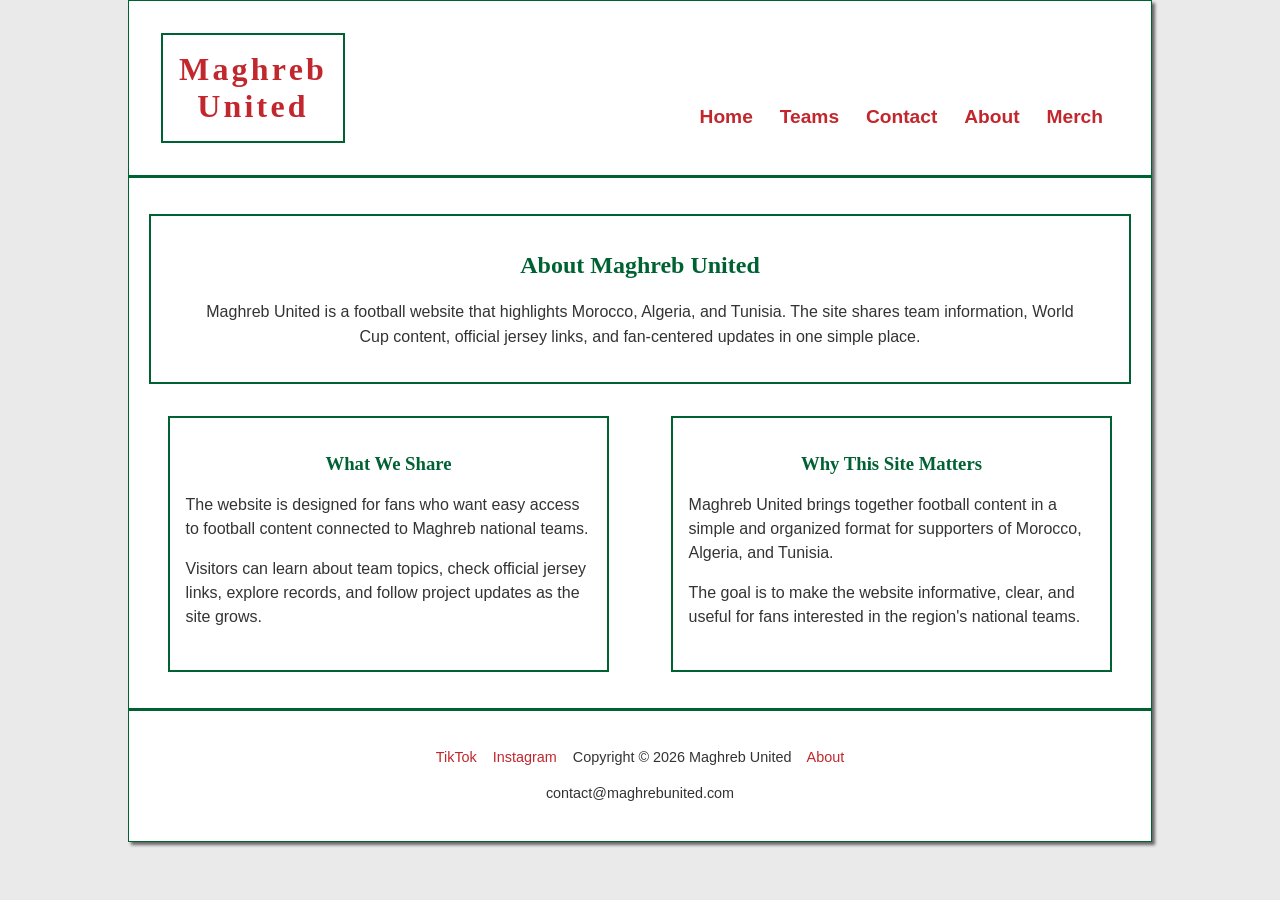
<file: about.html>
<!DOCTYPE html>
<html lang="en">
<head>
  <!-- Google tag (gtag.js) -->
  <script async src="https://www.googletagmanager.com/gtag/js?id=G-PDQXRZ976N"></script>
  <script>
    window.dataLayer = window.dataLayer || [];
    function gtag(){dataLayer.push(arguments);}
    gtag('js', new Date());

    gtag('config', 'G-PDQXRZ976N');
  </script>

  <meta charset="utf-8">
  <meta name="viewport" content="width=device-width, initial-scale=1.0">
  <title>Maghreb United | About</title>
  <meta name="description" content="Learn about Maghreb United and its focus on Morocco, Algeria, and Tunisia in football.">
  <link rel="stylesheet" href="styles.css">
</head>
<body>
<div id="wrapper">

  <div class="top">
    <header>
      <h1><a href="index.html">Maghreb<br>United</a></h1>
    </header>

    <nav>
      <ul>
        <li><a href="index.html">Home</a></li>
        <li><a href="teams.html">Teams</a></li>
        <li><a href="contact.html">Contact</a></li>
        <li><a href="about.html">About</a></li>
        <li><a href="https://www.ebay.com/str/maghrebunited" target="_blank" rel="noopener noreferrer">Merch</a></li>
      </ul>
    </nav>
  </div>

  <main>
    <section class="card intro-section">
      <h2>About Maghreb United</h2>
      <p class="teams-intro">
        Maghreb United is a football website that highlights Morocco, Algeria, and Tunisia. The site shares team information, World Cup content, official jersey links, and fan-centered updates in one simple place.
      </p>
    </section>

    <div class="flow bottomrow about-layout">
      <section class="card">
        <h3>What We Share</h3>
        <p>The website is designed for fans who want easy access to football content connected to Maghreb national teams.</p>
        <p>Visitors can learn about team topics, check official jersey links, explore records, and follow project updates as the site grows.</p>
      </section>

      <section class="card">
        <h3>Why This Site Matters</h3>
        <p>Maghreb United brings together football content in a simple and organized format for supporters of Morocco, Algeria, and Tunisia.</p>
        <p>The goal is to make the website informative, clear, and useful for fans interested in the region's national teams.</p>
      </section>
    </div>
  </main>

  <footer>
    <p>
      <a href="https://www.tiktok.com/@maghrebunited" target="_blank" rel="noopener noreferrer">TikTok</a>
      &nbsp;&nbsp;
      <a href="https://www.instagram.com/maghrebunited.club" target="_blank" rel="noopener noreferrer">Instagram</a>
      &nbsp;&nbsp;
      Copyright &copy; 2026 Maghreb United
      &nbsp;&nbsp;
      <a href="about.html">About</a>
    </p>
    <p>contact@maghrebunited.com</p>
  </footer>

</div>
</body>
</html>
</file>
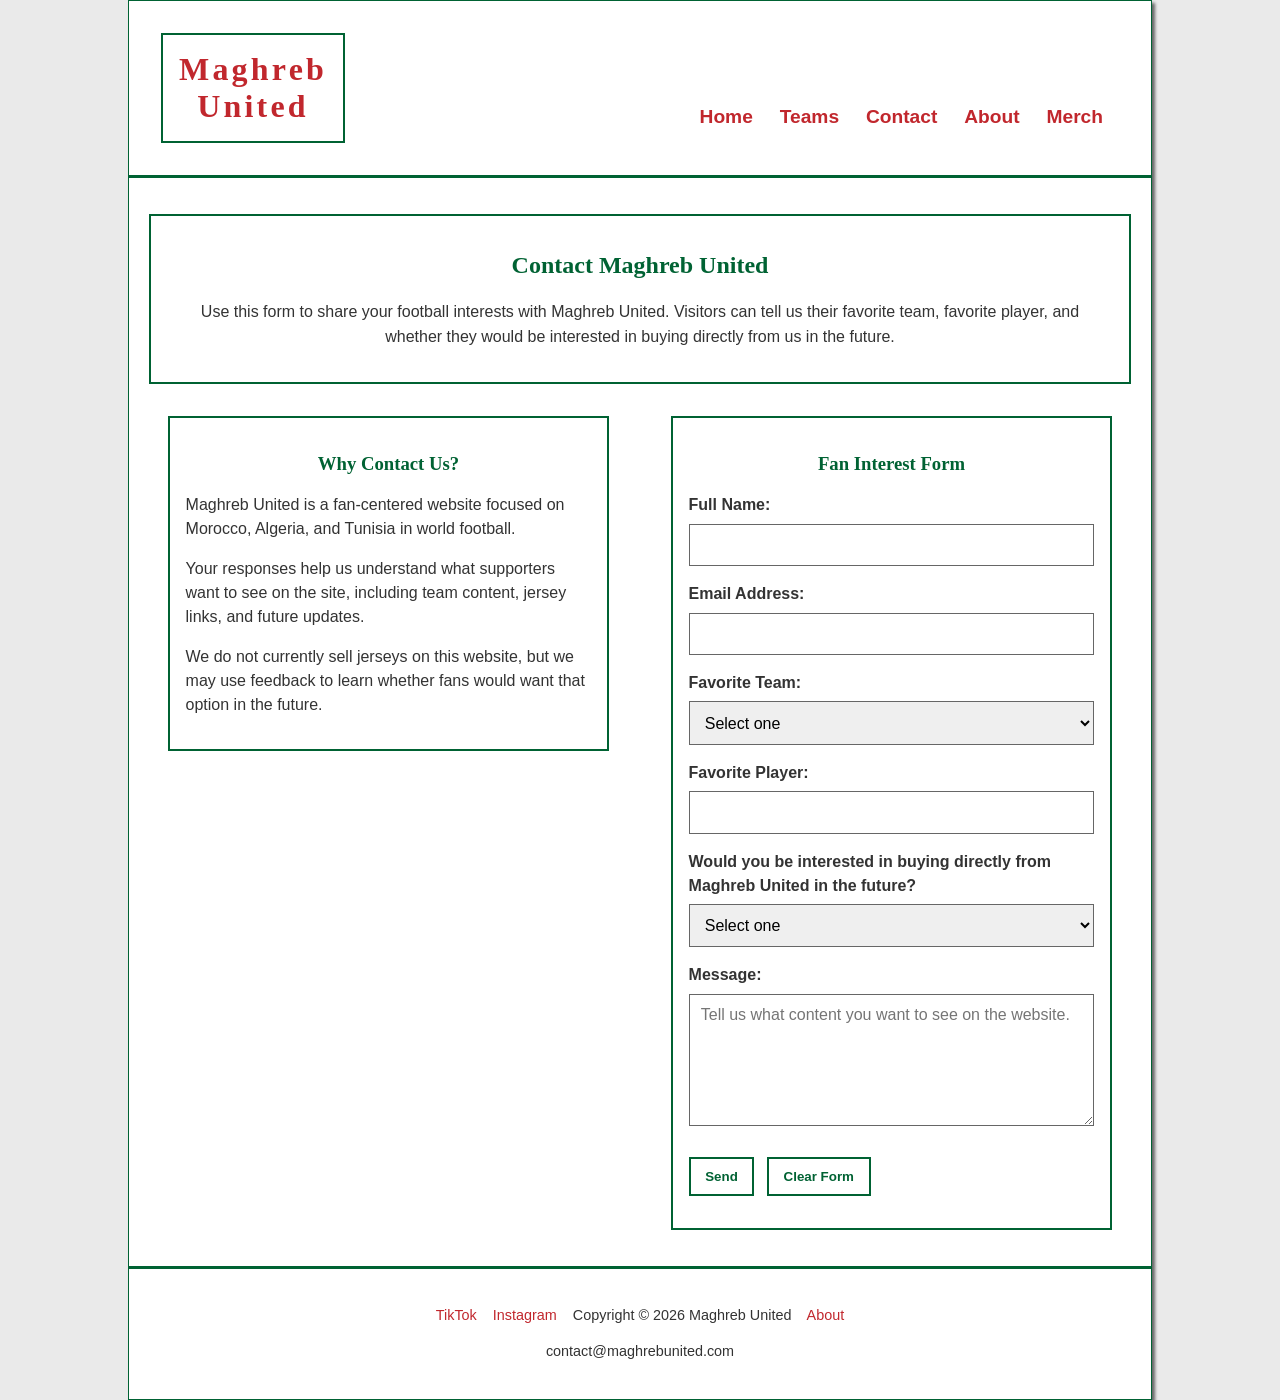
<file: contact.html>
<!DOCTYPE html>
<html lang="en">
<head>
  <!-- Google tag (gtag.js) -->
  <script async src="https://www.googletagmanager.com/gtag/js?id=G-PDQXRZ976N"></script>
  <script>
    window.dataLayer = window.dataLayer || [];
    function gtag(){dataLayer.push(arguments);}
    gtag('js', new Date());

    gtag('config', 'G-PDQXRZ976N');
  </script>

  <meta charset="utf-8">
  <meta name="viewport" content="width=device-width, initial-scale=1.0">
  <title>Maghreb United | Contact</title>
  <meta name="description" content="Contact Maghreb United and share your football interests, favorite team, and future buying interest.">
  <link rel="stylesheet" href="styles.css">
</head>
<body>
<div id="wrapper">

  <div class="top">
    <header>
      <h1><a href="index.html">Maghreb<br>United</a></h1>
    </header>

    <nav>
      <ul>
        <li><a href="index.html">Home</a></li>
        <li><a href="teams.html">Teams</a></li>
        <li><a href="contact.html">Contact</a></li>
        <li><a href="about.html">About</a></li>
        <li><a href="https://www.ebay.com/str/maghrebunited" target="_blank" rel="noopener noreferrer">Merch</a></li>
      </ul>
    </nav>
  </div>

  <main>
    <section class="card intro-section">
      <h2>Contact Maghreb United</h2>
      <p class="teams-intro">
        Use this form to share your football interests with Maghreb United. Visitors can tell us their favorite team, favorite player, and whether they would be interested in buying directly from us in the future.
      </p>
    </section>

    <div class="flow contact-layout">
      <section class="card info-panel">
        <h3>Why Contact Us?</h3>
        <p>Maghreb United is a fan-centered website focused on Morocco, Algeria, and Tunisia in world football.</p>
        <p>Your responses help us understand what supporters want to see on the site, including team content, jersey links, and future updates.</p>
        <p>We do not currently sell jerseys on this website, but we may use feedback to learn whether fans would want that option in the future.</p>
      </section>

      <section class="card form-panel">
        <h3>Fan Interest Form</h3>
        <form action="#" method="post">
          <p>
            <label for="fullname">Full Name:</label>
            <input type="text" name="fullname" id="fullname" required>
          </p>

          <p>
            <label for="email">Email Address:</label>
            <input type="email" name="email" id="email" required>
          </p>

          <p>
            <label for="favteam">Favorite Team:</label>
            <select name="favteam" id="favteam" required>
              <option value="">Select one</option>
              <option value="morocco">Morocco</option>
              <option value="algeria">Algeria</option>
              <option value="tunisia">Tunisia</option>
              <option value="other">Other</option>
            </select>
          </p>

          <p>
            <label for="favplayer">Favorite Player:</label>
            <input type="text" name="favplayer" id="favplayer">
          </p>

          <p>
            <label for="buyinterest">Would you be interested in buying directly from Maghreb United in the future?</label>
            <select name="buyinterest" id="buyinterest" required>
              <option value="">Select one</option>
              <option value="yes">Yes</option>
              <option value="maybe">Maybe</option>
              <option value="no">No</option>
            </select>
          </p>

          <p>
            <label for="message">Message:</label>
            <textarea name="message" id="message" rows="6" placeholder="Tell us what content you want to see on the website."></textarea>
          </p>

          <p class="form-buttons">
            <input type="submit" value="Send">
            <input type="reset" value="Clear Form">
          </p>
        </form>
      </section>
    </div>
  </main>

  <footer>
    <p>
      <a href="https://www.tiktok.com/@maghrebunited" target="_blank" rel="noopener noreferrer">TikTok</a>
      &nbsp;&nbsp;
      <a href="https://www.instagram.com/maghrebunited.club" target="_blank" rel="noopener noreferrer">Instagram</a>
      &nbsp;&nbsp;
      Copyright &copy; 2026 Maghreb United
      &nbsp;&nbsp;
      <a href="about.html">About</a>
    </p>
    <p>contact@maghrebunited.com</p>
  </footer>

</div>
</body>
</html>
</file>
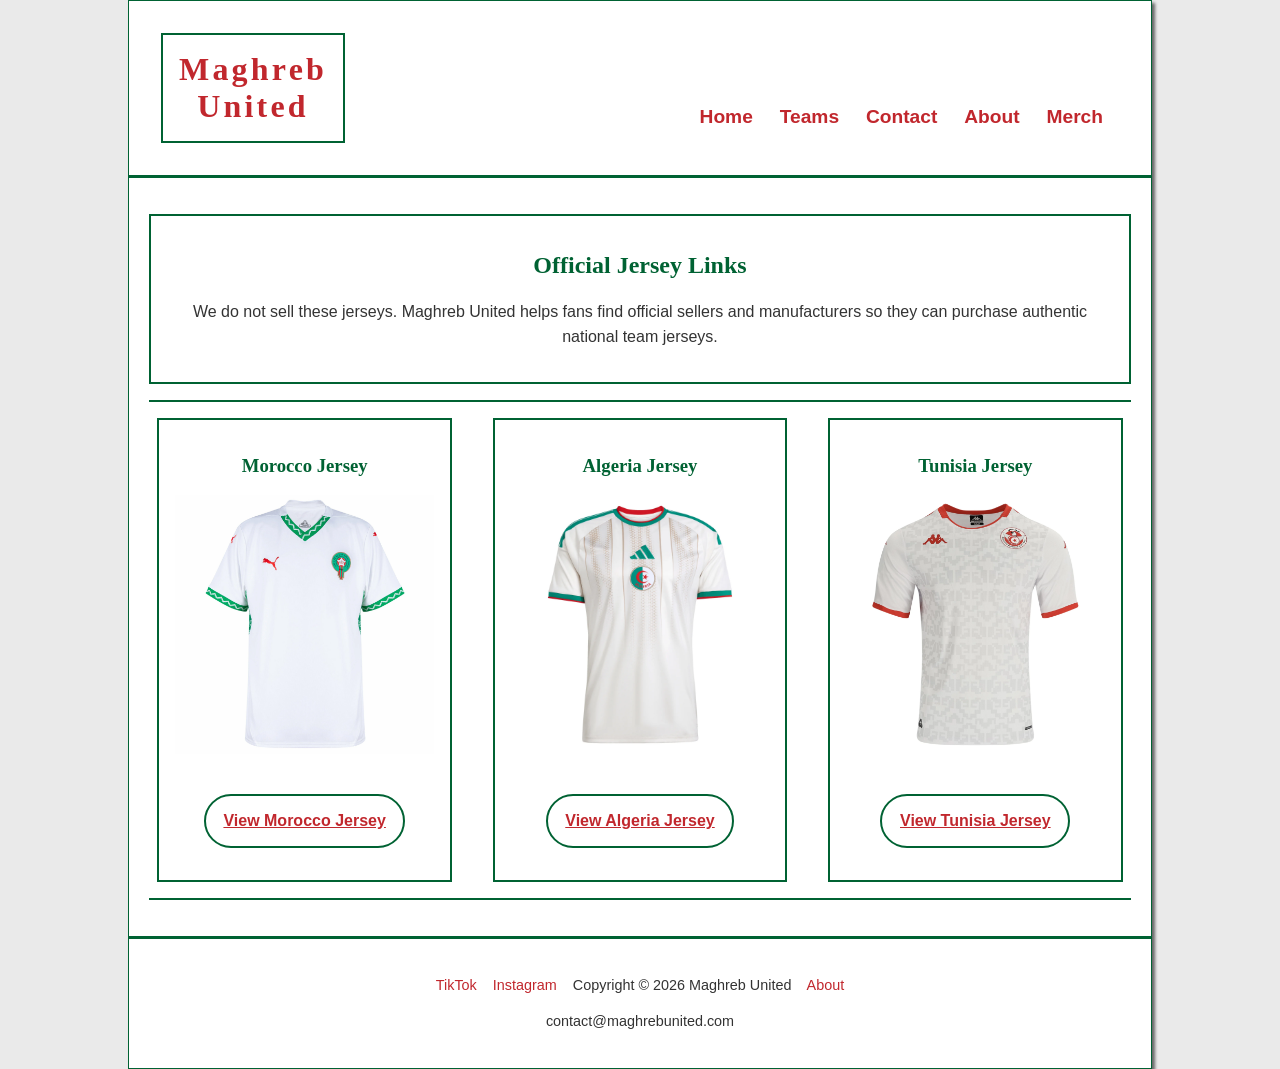
<file: teams.html>
<!DOCTYPE html>
<html lang="en">
<head>
  <!-- Google tag (gtag.js) -->
  <script async src="https://www.googletagmanager.com/gtag/js?id=G-PDQXRZ976N"></script>
  <script>
    window.dataLayer = window.dataLayer || [];
    function gtag(){dataLayer.push(arguments);}
    gtag('js', new Date());

    gtag('config', 'G-PDQXRZ976N');
  </script>

  <meta charset="utf-8">
  <meta name="viewport" content="width=device-width, initial-scale=1.0">
  <title>Maghreb United | Teams</title>
  <meta name="description" content="Official jersey links for Morocco, Algeria, and Tunisia on Maghreb United.">
  <link rel="stylesheet" href="styles.css">
</head>
<body>
<div id="wrapper">

  <div class="top">
    <header>
      <h1><a href="index.html">Maghreb<br>United</a></h1>
    </header>

    <nav>
      <ul>
        <li><a href="index.html">Home</a></li>
        <li><a href="teams.html">Teams</a></li>
        <li><a href="contact.html">Contact</a></li>
        <li><a href="about.html">About</a></li>
        <li><a href="https://www.ebay.com/str/maghrebunited" target="_blank" rel="noopener noreferrer">Merch</a></li>
      </ul>
    </nav>
  </div>

  <main>
    <section class="card intro-section">
      <h2>Official Jersey Links</h2>
      <p class="teams-intro">
        We do not sell these jerseys. Maghreb United helps fans find official sellers and manufacturers so they can purchase authentic national team jerseys.
      </p>
    </section>

    <div class="flow teamrow">
      <section class="jersey-card card">
        <h3>Morocco Jersey</h3>
        <img src="Morocco_Puma.png" alt="Morocco national team jersey" class="jersey-image">
        <p><a class="team-link" href="https://us.puma.com/us/en/pd/morocco-home-mens-soccer-jersey/783317?swatch=01&amp;size=0140&amp;gad_source=1&amp;gad_campaignid=19620012208&amp;gbraid=0AAAAAD_kxL9dayCn3GX5xEXrZkbi0ETMM&amp;gclid=Cj0KCQjwy_fOBhC6ARIsAHKFB78qn0HIJOAi_3pFfoTdv-Rl6TEK7kNl1ibALkSQTbxEd6yXBNsaD2oaAtzfEALw_wcB" target="_blank" rel="noopener noreferrer">View Morocco Jersey</a></p>
      </section>

      <section class="jersey-card card">
        <h3>Algeria Jersey</h3>
        <img src="Algeria_Adidas.png" alt="Algeria national team jersey" class="jersey-image">
        <p><a class="team-link" href="https://www.adidas.com/us/algeria-26-home-jersey/JN4457.html" target="_blank" rel="noopener noreferrer">View Algeria Jersey</a></p>
      </section>

      <section class="jersey-card card">
        <h3>Tunisia Jersey</h3>
        <img src="Tunisia_Kappa.png" alt="Tunisia national team jersey" class="jersey-image">
        <p><a class="team-link" href="https://www.kappa.fr/products/maillot-kombat-away-blanc-adult-322238w-a0b?pr_prod_strat=e5_desc&amp;pr_rec_id=8fb149aeb&amp;pr_rec_pid=10465898496346&amp;pr_ref_pid=10465898430810&amp;pr_seq=uniform" target="_blank" rel="noopener noreferrer">View Tunisia Jersey</a></p>
      </section>
    </div>
  </main>

  <footer>
    <p>
      <a href="https://www.tiktok.com/@maghrebunited" target="_blank" rel="noopener noreferrer">TikTok</a>
      &nbsp;&nbsp;
      <a href="https://www.instagram.com/maghrebunited.club" target="_blank" rel="noopener noreferrer">Instagram</a>
      &nbsp;&nbsp;
      Copyright &copy; 2026 Maghreb United
      &nbsp;&nbsp;
      <a href="about.html">About</a>
    </p>
    <p>contact@maghrebunited.com</p>
  </footer>

</div>
</body>
</html>
</file>
<file: styles.css>
* {
    box-sizing: border-box;
}

body {
    color: #333333; /* Softened text color */
    background-color: #EAEAEA;
    font-family: Arial, Helvetica, sans-serif;
    margin: 0;
}

#wrapper {
    margin: auto;
    width: 80%;
    background-color: #FFFFFF;
    border: 1px solid #006233; /* GREEN */
    box-shadow: 3px 3px 3px #666666;
}

.top {
    display: flex;
    flex-direction: row;
    justify-content: space-between;
    align-items: center;
    background-color: #FFFFFF;
}

header {
    color: #006233; /* GREEN */
    background-color: #FFFFFF;
    text-align: center;
    margin: 2em;
    border: 2px solid #006233; /* GREEN */
}

header a,
nav a,
footer a {
    text-decoration: none;
}

header a:link,
header a:visited,
nav a:link,
nav a:visited,
footer a:link,
footer a:visited {
    color: #C1272D; /* RED */
}

header a:hover,
nav a:hover,
footer a:hover,
.team-link:hover {
    color: #006233; /* GREEN */
}

nav {
    font-weight: bold;
    padding: 0;
    font-size: 120%;
    text-align: center;
    margin-top: 3em;
    margin-right: 2em;
}

nav ul {
    list-style-type: none;
    margin: 0;
    padding-left: 0;
    display: flex;
    flex-direction: row;
    flex-wrap: nowrap;
    justify-content: space-around;
    gap: 0.4em;
}

nav li {
    padding: 0.5em;
}

main {
    display: block;
    background-color: #FFFFFF;
    padding: 20px;
    overflow: auto;
    border-top: 3px solid #006233; /* GREEN */
    border-bottom: 3px solid #006233; /* GREEN */
}

.flow {
    display: flex;
    flex-direction: row;
    justify-content: space-around;
    gap: 1.5em;
}

.card,
.teamrow section,
.toprow section,
.bottomrow section {
    border: 2px solid #006233; /* GREEN */
    background-color: #FFFFFF;
    padding: 1em;
    margin: 1em 0;
}

.toprow section {
    width: 45%;
    min-height: 18em;
}

.teamrow {
    border-top: 2px solid #006233; /* GREEN */
    border-bottom: 2px solid #006233; /* GREEN */
    margin-top: 1em;
    margin-bottom: 1em;
    align-items: stretch;
}

.teamrow section {
    width: 30%;
    text-align: center;
}

.bottomrow section,
.about-layout section {
    width: 45%;
    min-height: 16em;
    height: auto;
}

.jersey-card {
    display: flex;
    flex-direction: column;
    justify-content: center;
}

.text-only-card {
    min-height: 220px;
}

.team-link {
    display: inline-block;
    margin-top: 0.5em;
    padding: 0.8em 1.1em;
    border: 2px solid #006233; /* GREEN */
    border-radius: 999px;
    font-weight: bold;
}

.team-link:link,
.team-link:visited {
    color: #C1272D; /* RED */
}

.team-link:hover {
    box-shadow: 2px 2px 0 #006233; /* GREEN */
}

.intro-section {
    margin-bottom: 1em;
}

.teams-intro {
    text-align: center;
    max-width: 900px;
    margin: 0 auto 1em auto;
    line-height: 1.6;
}

.jersey-image {
    width: 100%;
    max-width: 320px;
    height: auto;
    display: block;
    margin: 0 auto 1em auto;
}

.statsbox {
    padding-bottom: 2em;
}

.statsbox table {
    width: 100%;
}

.contact-layout {
    align-items: flex-start;
}

.info-panel,
.form-panel {
    width: 45%;
}

form {
    width: 100%;
}

label {
    display: block;
    font-weight: bold;
    margin-bottom: 0.4em;
}

input[type="text"],
input[type="email"],
select,
textarea {
    width: 100%;
    padding: 0.7em;
    border: 1px solid #666666;
    font-family: Arial, Helvetica, sans-serif;
    font-size: 1em;
}

textarea {
    resize: vertical;
}

input[type="submit"],
input[type="reset"] {
    padding: 0.75em 1.1em;
    border: 2px solid #006233; /* GREEN */
    background-color: #FFFFFF;
    color: #006233; /* GREEN */
    font-weight: bold;
    cursor: pointer;
    margin-right: 0.6em;
}

input[type="submit"]:hover,
input[type="reset"]:hover {
    color: #C1272D; /* RED */
}

.form-buttons {
    padding-top: 0.5em;
}

h1 {
    margin-bottom: 0;
    margin-top: 0;
    padding: 0.5em;
    font-family: Georgia, "Times New Roman", serif;
    letter-spacing: 0.1em;
}

h2,
h3 {
    color: #006233; /* GREEN */
    font-family: Georgia, "Times New Roman", serif;
    text-align: center;
}

p {
    font-size: 100%;
    line-height: 1.5;
}

table {
    border: 2px solid #C1272D; /* RED */
    border-collapse: collapse;
    margin: auto;
}

td,
th {
    padding: 0.5em;
    border: 2px solid #C1272D; /* RED */
}

td {
    text-align: center;
}

tr:nth-of-type(odd) {
    background-color: #F5FAFC;
}

footer {
    font-size: 90%;
    text-align: center;
    padding: 1.5em 1em;
    background-color: #FFFFFF;
}

video {
    max-width: 100%;
}

@media (max-width: 900px) {
    #wrapper {
        width: 95%;
    }

    .top,
    .flow,
    .contact-layout {
        flex-direction: column;
    }

    nav {
        margin: 0 0 1.5em 0;
    }

    nav ul {
        flex-wrap: wrap;
        justify-content: center;
    }

    .toprow section,
    .teamrow section,
    .bottomrow section,
    .info-panel,
    .form-panel,
    .about-layout section {
        width: 100%;
        height: auto;
    }
}
</file>
